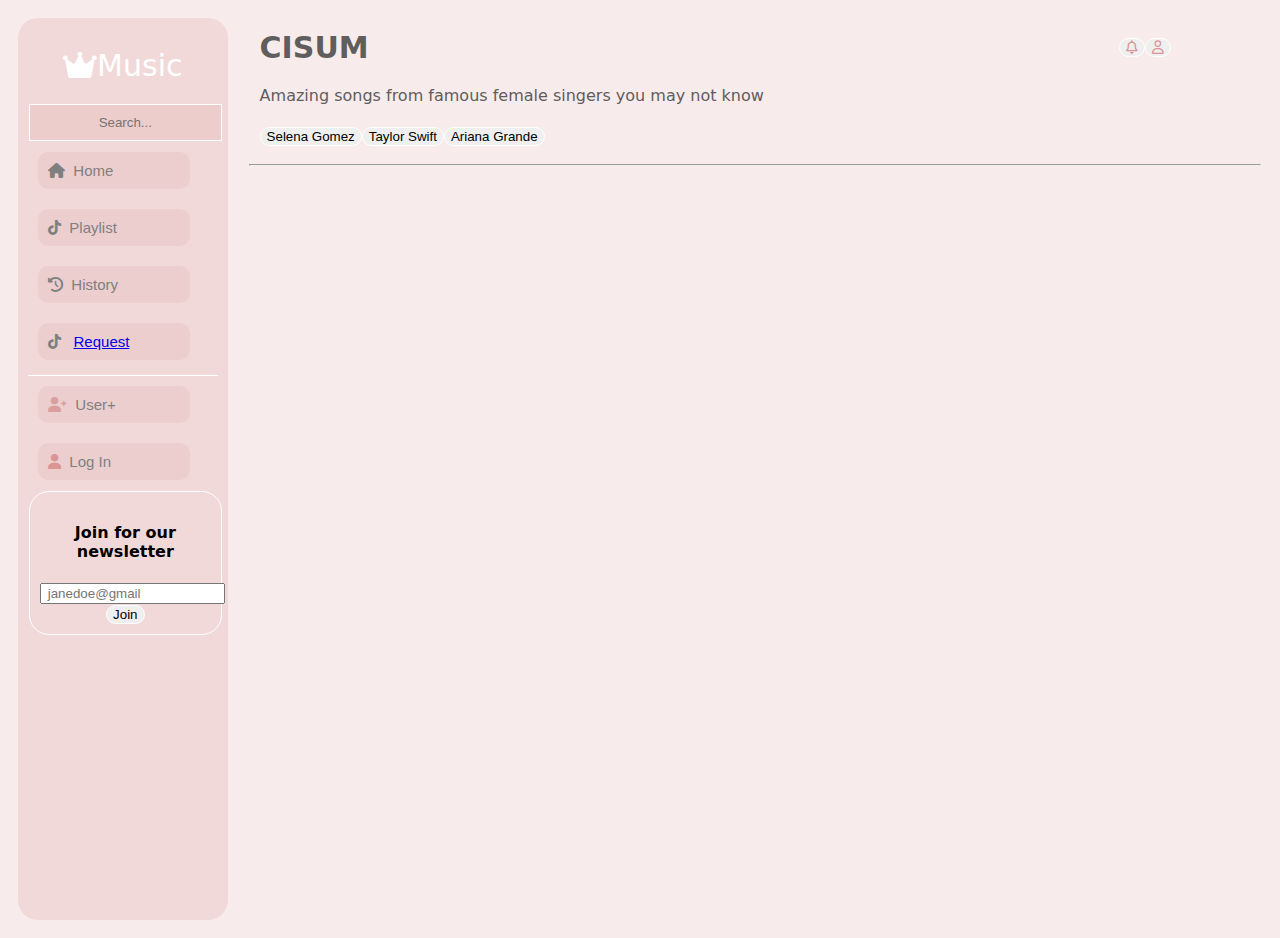
<file: index.html>
<!doctype html>
<html lang="en-CA">
  <head>
    <meta charset="utf-8" />
    <meta name="viewport" content="width=500, initial-scale=1" />

    <!-- Change this to your name-->
    <meta name="author" content="Lena Park" />

    <title>CISUM Music - Web Player</title>
    <!-- Classless CSS Stylesheet - https://watercss.kognise.dev/ -->
    <link rel="stylesheet" href="./css/styles.css" />
    <link
      rel="stylesheet"
      href="https://cdnjs.cloudflare.com/ajax/libs/font-awesome/6.0.0-beta3/css/all.min.css"
    />
  </head>
  <body>
    <div class="navbar">
      <span id="logo"
        ><i class="fa-solid fa-crown" style="color: #ffffff"></i>Music</span
      >
      <form>
        <input id="search" placeholder="Search..." />
      </form>
      <div class="links1">
        <button class="nav-link">
          <i class="fa-solid fa-house"></i>&nbsp;&nbsp;Home
        </button>
        <button class="nav-link">
          <i class="fa-brands fa-tiktok"></i>&nbsp;&nbsp;Playlist
        </button>
        <button class="nav-link">
          <i class="fa-solid fa-clock-rotate-left"></i>&nbsp;&nbsp;History
        </button>
        <button class="nav-link">
          <i class="fa-brands fa-tiktok"></i>&nbsp;&nbsp;
          <a href="./new.html">Request</a>
        </button>
      </div>

      <div class="links2">
        <button class="nav-link">
          <i class="fa-solid fa-user-plus" style="color: #db9e9e"></i
          >&nbsp;&nbsp;User+
        </button>
        <button class="nav-link">
          <i class="fa-solid fa-user" style="color: #da9494"></i>&nbsp;&nbsp;Log
          In
        </button>
      </div>

      <footer>
        <h4>Join for our newsletter</h4>
        <form
          id="newsletterForm"
          action="https://httpbin.org/post"
          method="POST"
        >
          <input
            class="inptfld"
            name="email"
            placeholder=" janedoe@gmail"
            type="text"
          />
          <button type="submit">Join</button>
        </form>
      </footer>
    </div>
    <div class="main">
      <header>
        <!-- Change this to your App's info -->
        <!-- <h1><span>CISUM</span><button class="top-setting1"><i class="fa-regular fa-bell style=" style="color: #da9494;"></i></button>
        <button class="top-setting2"><i class="fa-regular fa-user style=" style="color: #da9494;"></i></button>
      </h1> -->
        <h1>
          <span>CISUM</span>
          <div class="right-top-setting">
            <button class="top-setting1">
              <i class="fa-regular fa-bell style=" style="color: #da9494"></i>
            </button>
            <button class="top-setting2">
              <i class="fa-regular fa-user style=" style="color: #da9494"></i>
            </button>
          </div>
        </h1>
        <p>Amazing songs from famous female singers you may not know</p>
      </header>

      <nav id="menu">
        <!-- Dynamically create your menu category buttons here -->
      </nav>
      <hr />

      <main>
        <h2 id="selected-artist">
          <!-- Dynamically update the selected category title -->
        </h2>

        <div id="cards"></div>
      </main>

      <!-- JavaScript Data Files -->
      <script src="./js/artists.js"></script>
      <script src="./js/songs.js"></script>

      <!-- Main App JavaScript File -->
      <script src="./js/app.js"></script>
    </div>
  </body>
</html>
</file>
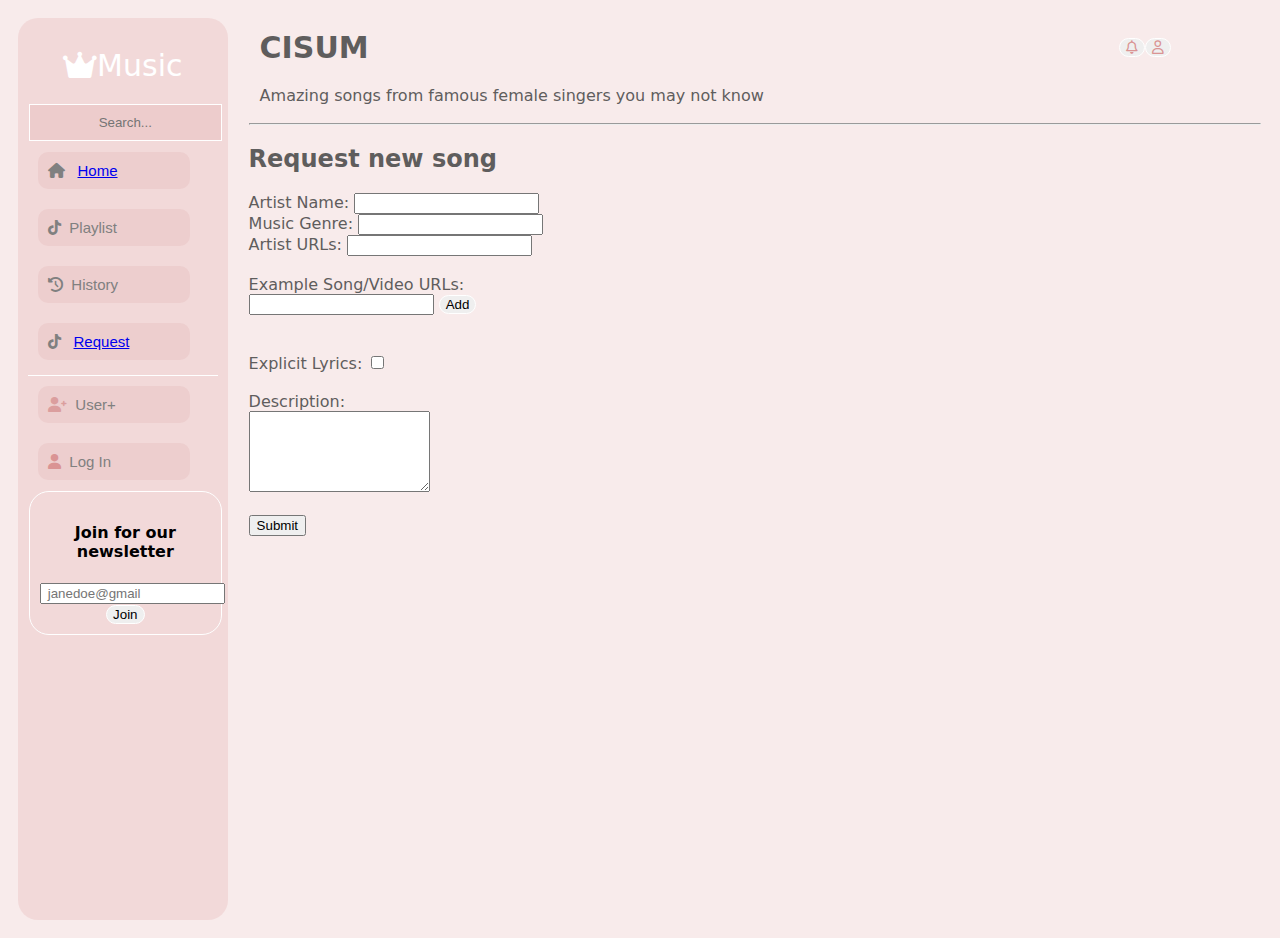
<file: new.html>
<!doctype html>
<html lang="en">
  <head>
    <meta charset="UTF-8" />
    <meta name="viewport" content="width=device-width, initial-scale=1.0" />
    <title>Request for new song</title>
    <link rel="stylesheet" href="./css/styles.css" />
    <link
      rel="stylesheet"
      href="https://cdnjs.cloudflare.com/ajax/libs/font-awesome/6.0.0-beta3/css/all.min.css"
    />
  </head>
  <body>
    <div class="navbar">
      <span id="logo"
        ><i class="fa-solid fa-crown" style="color: #ffffff"></i>Music</span
      >
      <form>
        <input id="search" placeholder="Search..." />
      </form>
      <div class="links1">
        <button class="nav-link">
          <i class="fa-solid fa-house"></i>&nbsp;&nbsp;
          <a href="./index.html">Home</a>
        </button>
        <button class="nav-link">
          <i class="fa-brands fa-tiktok"></i>&nbsp;&nbsp;Playlist
        </button>
        <button class="nav-link">
          <i class="fa-solid fa-clock-rotate-left"></i>&nbsp;&nbsp;History
        </button>
        <button class="nav-link">
          <i class="fa-brands fa-tiktok"></i>&nbsp;&nbsp;
          <a href="./new.html">Request</a>
        </button>
      </div>

      <div class="links2">
        <button class="nav-link">
          <i class="fa-solid fa-user-plus" style="color: #db9e9e"></i
          >&nbsp;&nbsp;User+
        </button>
        <button class="nav-link">
          <i class="fa-solid fa-user" style="color: #da9494"></i>&nbsp;&nbsp;Log
          In
        </button>
      </div>

      <footer>
        <h4>Join for our newsletter</h4>
        <form
          id="newsletterForm"
          action="https://httpbin.org/post"
          method="POST"
        >
          <input
            class="inptfld"
            name="email"
            placeholder=" janedoe@gmail"
            type="text"
          />
          <button type="submit">Join</button>
        </form>
      </footer>
    </div>
    <div class="main">
      <header>
        <!-- Change this to your App's info -->
        <!-- <h1><span>CISUM</span><button class="top-setting1"><i class="fa-regular fa-bell style=" style="color: #da9494;"></i></button>
            <button class="top-setting2"><i class="fa-regular fa-user style=" style="color: #da9494;"></i></button>
          </h1> -->
        <h1>
          <span>CISUM</span>
          <div class="right-top-setting">
            <button class="top-setting1">
              <i class="fa-regular fa-bell style=" style="color: #da9494"></i>
            </button>
            <button class="top-setting2">
              <i class="fa-regular fa-user style=" style="color: #da9494"></i>
            </button>
          </div>
        </h1>
        <p>Amazing songs from famous female singers you may not know</p>
        <hr />

        <form
          id="requestingForm"
          action="https://httpbin.org/post"
          method="POST"
        >
          <h2>Request new song</h2>
          <label for="artist-name">Artist Name: </label>
          <input
            type="text"
            id="artist-name"
            name="artist-name"
            required
          /><br />

          <label for="music_genre">Music Genre:</label>
          <input list="genres" id="music_genre" name="music_genre" required />
          <datalist id="genres">
            <option value="Pop"></option>
            <option value="Rock"></option>
            <option value="Hip Hop"></option>
            <option calue="Jazz"></option></datalist
          ><br />

          <label for="artist-url">Artist URLs:</label>
          <input type="url" id="artist-url" name="artist-url" /><br /><br />

          <label for="example_songs">Example Song/Video URLs:</label>
          <div id="example_songs_container">
            <input type="url" name="example_songs[]" required />
            <button type="button" onclick="addSongInput()">Add</button>
          </div>
          <br /><br />

          <label for="explicit_lyrics">Explicit Lyrics:</label>
          <input
            type="checkbox"
            id="explicit_lyrics"
            name="explicit_lyrics"
          /><br /><br />

          <label for="description">Description:</label><br />
          <textarea
            id="description"
            name="description"
            rows="5"
            required
          ></textarea
          ><br /><br />

          <input type="submit" value="Submit" />
        </form>
      </header>
    </div>
  </body>
</html>
</file>
<file: css/styles.css>
body {
  font-family:
    system-ui,
    -apple-system,
    BlinkMacSystemFont,
    "Segoe UI",
    Roboto,
    "Helvetica Neue",
    Arial,
    "Noto Sans",
    sans-serif,
    "Apple Color Emoji",
    "Segoe UI Emoji",
    "Segoe UI Symbol",
    "Noto Color Emoji";
  background-color: #da949430;
  display: flex;
}

.main {
  margin: 1px;
  padding: 10px;
  width: 100%;
  color: #5f5d5d;
}

h1,
p,
#menu,
#selected-artist {
  margin: 1px;
  padding: 10px;
}

h1 {
  display: flex;
}

span {
  font-size: 30px;
  display: inline-block;
  margin-right: 75%;
}

.right-top-setting {
  display: flex;
  width: 5%;
  padding: 8px 8px;
  color: #ffffff;
}

.artistButton {
  border-radius: 50%;
  border: 1px solid #ffffff;
}

.navbar {
  display: flex;
  flex-direction: column;
  background-color: #da8e8e30;
  width: 15%;
  height: 98vh;
  margin: 10px;
  padding: 10px;
  border-radius: 20px;
}

#logo {
  margin: 10px;
  padding: 10px;
  text-align: center;
  color: #ffffff;
}

#selected-artist {
  text-align: left;
}

#search {
  margin: 1px;
  padding: 10px;
  text-align: center;
  width: 90%;
  background-color: #da949430;
  border: 1px solid #ffffff;
  color: #ffffff;
}

.links1 {
  display: flex;
}

.links1,
.links2 {
  flex-direction: column;
  justify-content: space-between;
}
.links2::before {
  content: "";
  display: block;
  height: 1px;
  margin-top: 5px;
  background-color: #ffffff;
}

.nav-link {
  width: 80%;
  padding: 10px;
  margin: 10px;
  font-size: 15px;
  background-color: #db9e9e30;
  border-radius: 10px;
  border: none;
  color: grey;
  text-align: left;
}

button {
  border-radius: 20px;
  border: 1px solid #ffffff;
}

button:hover {
  background-color: #ffffff;
}

#cards {
  display: flex;
  justify-content: left;
  flex-wrap: wrap;
}

.card {
  flex-basis: calc(21vw);
  color: #5f5d5d;
  font-size: 10px;
  margin: 20px;
  padding: 20px;
  border-radius: 20px;
}

.card img {
  width: 100%;
  border-radius: 20px;
}

.card,
.card p {
  text-align: center;
}

.card:hover {
  border: 1px solid #ffffff;
}

footer {
  margin: 1px;
  padding: 10px;
  border: 1px solid #ffffff;
  text-align: center;
  border-radius: 20px;
  width: 90%;
  font-family:
    system-ui,
    -apple-system,
    BlinkMacSystemFont,
    "Segoe UI",
    Roboto,
    "Helvetica Neue",
    Arial,
    "Noto Sans",
    sans-serif,
    "Apple Color Emoji",
    "Segoe UI Emoji",
    "Segoe UI Symbol",
    "Noto Color Emoji";
}
</file>
